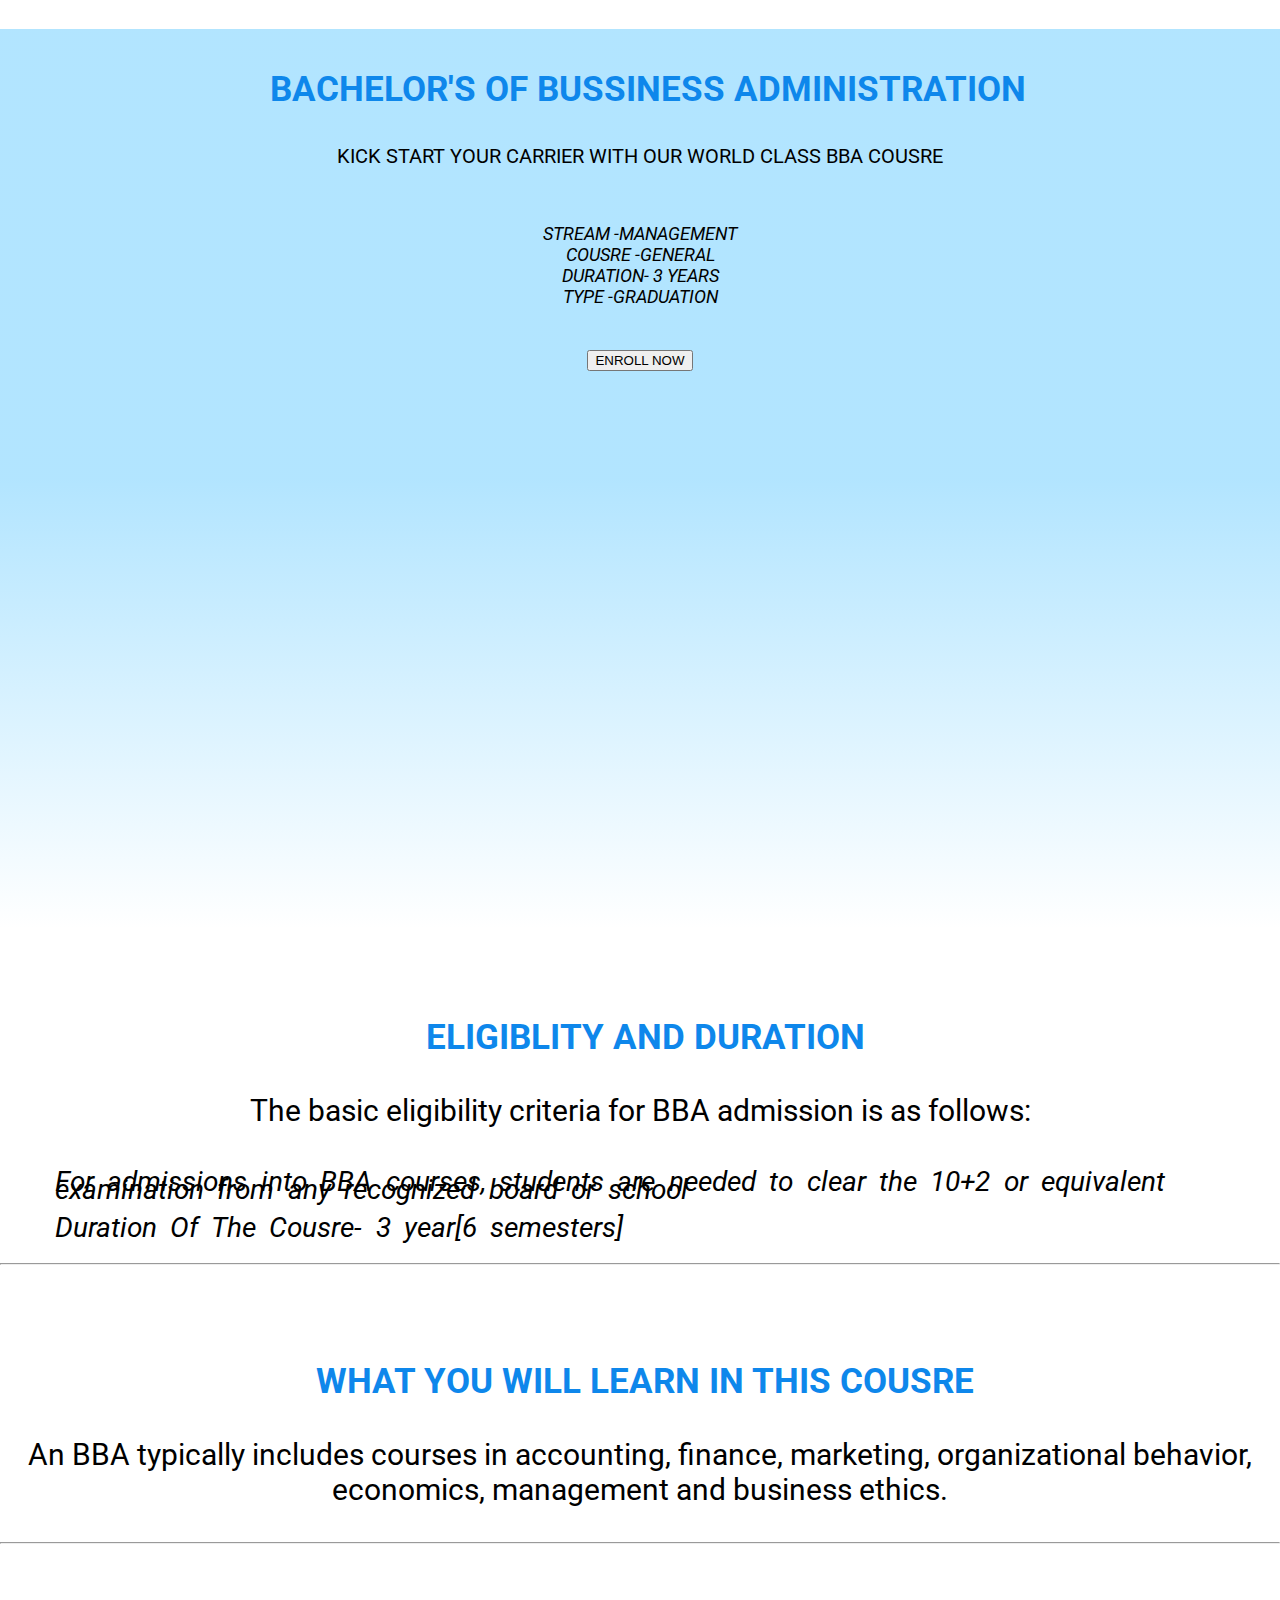
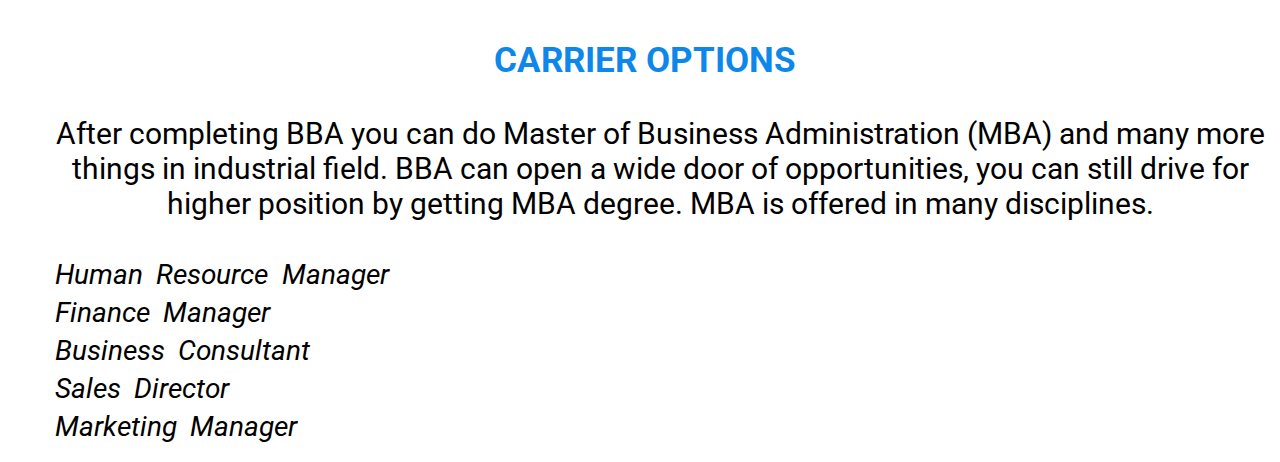
<file: Bachelor OF Business Administration.html>
<!DOCTYPE html>
<html lang="en">
<head>
  <meta charset="UTF-8">
  <meta name="viewport" content="width=device-width, initial-scale=1.0">
  <link rel="stylesheet" href="https://stackpath.bootstrapcdn.com/bootstrap/4.5.0/css/bootstrap.min.css" integrity="sha384-9aIt2nRpC12Uk9gS9baDl411NQApFmC26EwAOH8WgZl5MYYxFfc+NcPb1dKGj7Sk" crossorigin="anonymous">
  <link href="https://fonts.googleapis.com/css2?family=Roboto:ital,wght@1,500&display=swap" rel="stylesheet">
  <link rel="stylesheet" href="https://use.fontawesome.com/releases/v5.7.0/css/all.css" integrity="sha384-lZN37f5QGtY3VHgisS14W3ExzMWZxybE1SJSEsQp9S+oqd12jhcu+A56Ebc1zFSJ" crossorigin="anonymous">
  <link
  rel="stylesheet"
  href="https://cdnjs.cloudflare.com/ajax/libs/animate.css/4.0.0/animate.min.css"
  />
  <link rel="stylesheet" href="Css/Bba.css">
    </rel>

  <title>Bachelor OF Business Administration</title>

</head>
<body>
  <!---Header section -->
<div class="jumbotron bg">
  <h2> Bachelor's Of Bussiness Administration </h2>
  <p> kick start your Carrier with our world class BBA Cousre
  </p>
<ul>
 <li> <i class="far fa-file-alt px-5  font-weight-bold"aria-hidden="true">
  Stream -Management </li></i>
<li><i class="fas fa-pen font-weight-bold" aria-hidden="true">
  Cousre -General</li></i>
<li><i class="far fa-clock px-5 font-weight-bold" aria-hidden="true"> Duration- 3 Years</li></i>
<li><i class="fa fa-graduation-cap" aria-hidden="true"> Type -graduation</li></i>
</ul>
<div class=" container enroll">
<button class="btn btn-lg btn-primary text-white animate__animated animate__heartBeat animate__infinite " type="button"> ENROLL NOW</button>  
</div>
</div>
<br>
<!--- Eligibility sectiion -->
<div class="container  criteria ">
<h2> Eligiblity and Duration</h2>
<p> The basic eligibility criteria for BBA admission is as follows:</p><ul>
  <li><i class="fas fa-angle-double-right  " aria-hidden="true">For  admissions into BBA courses, students are needed to clear the 10+2 or equivalent examination from any recognized board or school</i></li>
  
   <li><i class="fas fa-angle-double-right " aria-hidden="true">  Duration Of The Cousre- 3 year[6 semesters] </li></i>
  </ul>
</div>
  <hr>
  <br>
  <div class="container criteria">
    <!--- Course details section-->
<h2> What You Will Learn In this Cousre </h2>
<p> 
  An BBA typically includes courses in accounting, finance, marketing, organizational behavior, economics, management and business ethics.

  </p>
  </div>
  <hr>
  <br>
  <div class="container criteria">
    <!--carrier options section-->
 <h2> Carrier Options</h2>
 <ul>
   <p>After completing BBA you can  do Master of Business Administration (MBA) and many more things in industrial field. BBA can open a wide door of opportunities, you can still drive for higher position by getting MBA degree. MBA is offered in many disciplines.</p>


<li><i class="fas fa-angle-double-right " aria-hidden="true"> 
  Human Resource Manager </li></i>
<li> <i class="fas fa-angle-double-right " aria-hidden="true"> Finance Manager
 </li></i>
<li> <i class="fas fa-angle-double-right " aria-hidden="true"> Business Consultant  </li></i>
<li> <i class="fas fa-angle-double-right " aria-hidden="true"> Sales Director </li></i>
<li> <i class="fas fa-angle-double-right " aria-hidden="true">Marketing Manager </li></i>

 </ul>


  </div>







<script src="https://code.jquery.com/jquery-3.5.1.slim.min.js" integrity="sha384-DfXdz2htPH0lsSSs5nCTpuj/zy4C+OGpamoFVy38MVBnE+IbbVYUew+OrCXaRkfj" crossorigin="anonymous"></script>
<script src="https://cdn.jsdelivr.net/npm/popper.js@1.16.0/dist/umd/popper.min.js" integrity="sha384-Q6E9RHvbIyZFJoft+2mJbHaEWldlvI9IOYy5n3zV9zzTtmI3UksdQRVvoxMfooAo" crossorigin="anonymous"></script>
<script src="https://stackpath.bootstrapcdn.com/bootstrap/4.5.0/js/bootstrap.min.js" integrity="sha384-OgVRvuATP1z7JjHLkuOU7Xw704+h835Lr+6QL9UvYjZE3Ipu6Tp75j7Bh/kR0JKI" crossorigin="anonymous"></script>
</body>
</html>
</file>
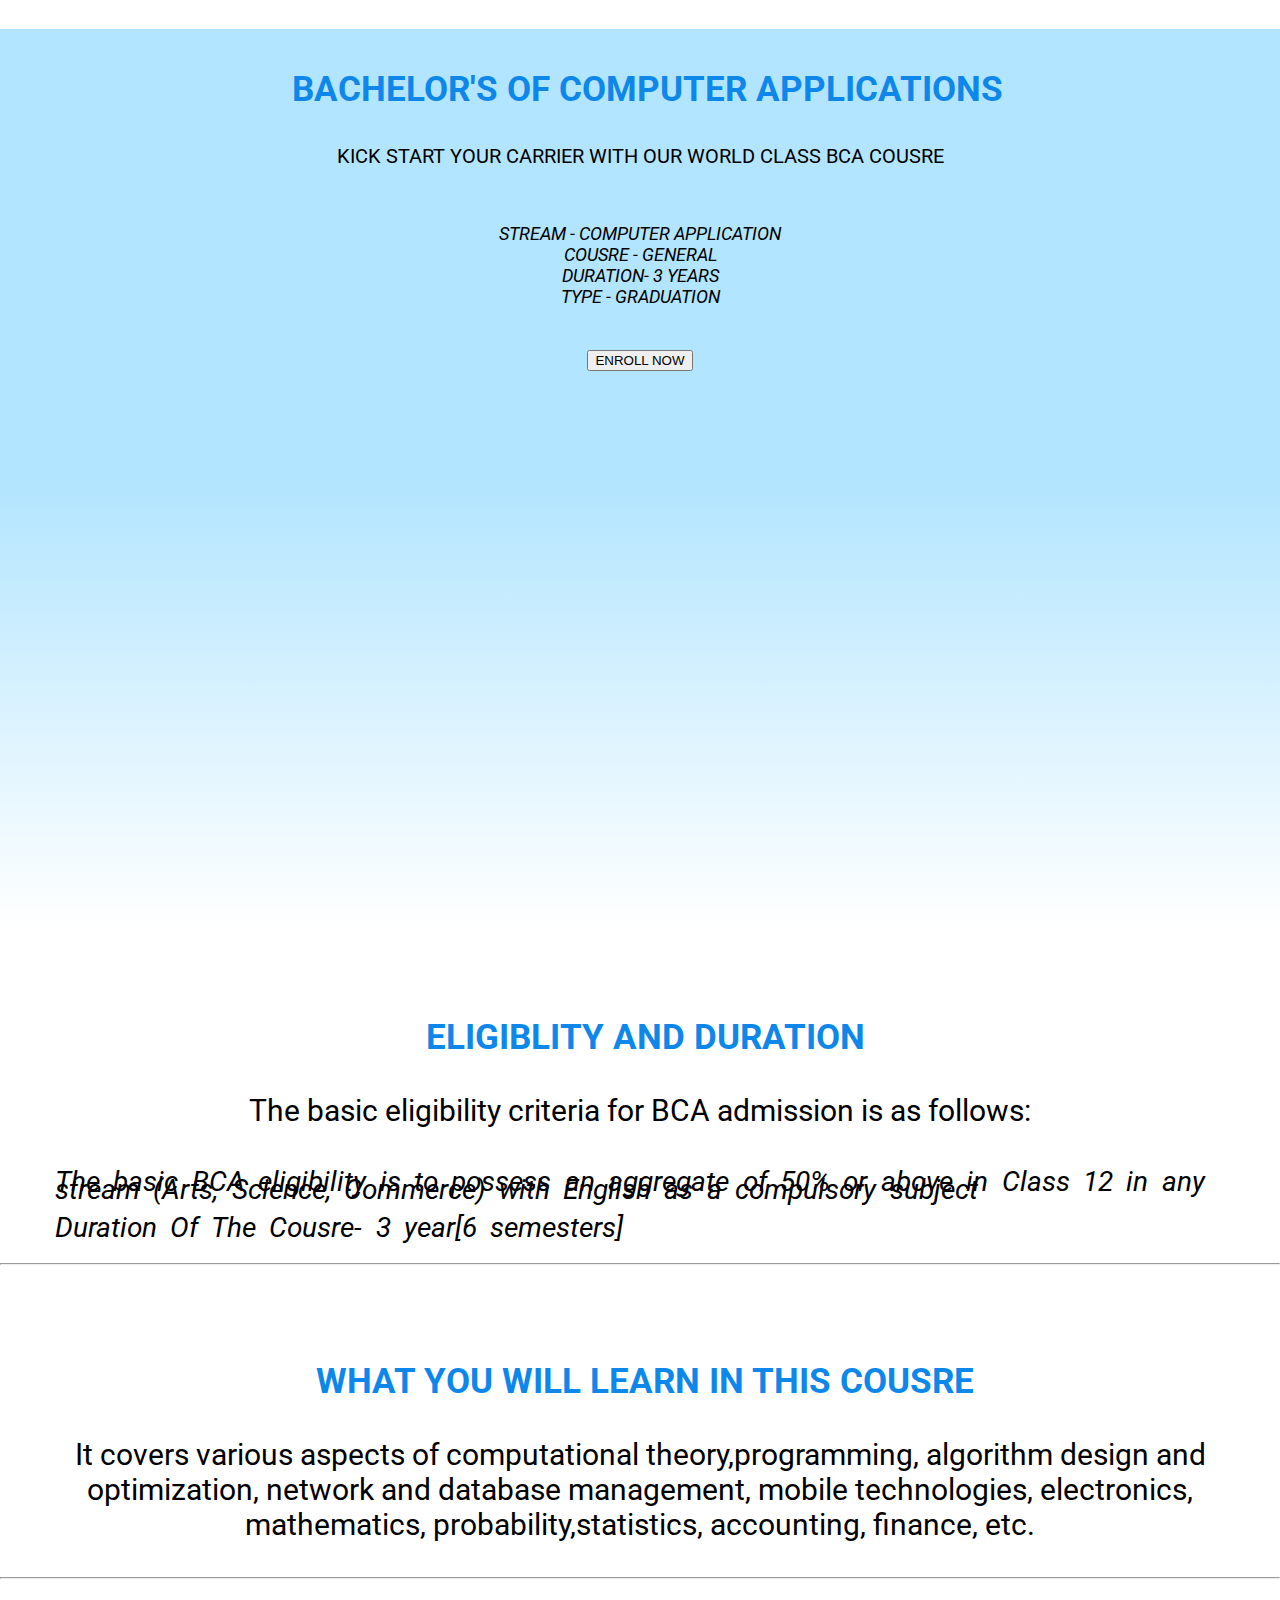
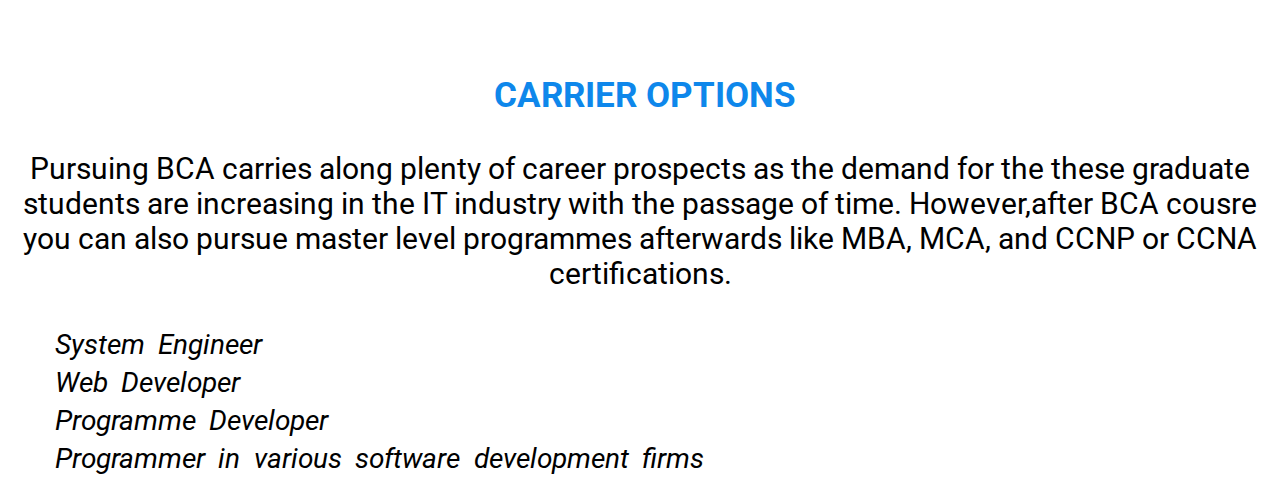
<file: Bachelor OF Computer Applications.html>
<!DOCTYPE html>
<html lang="en">
<head>
  <meta charset="UTF-8">
  <meta name="viewport" content="width=device-width, initial-scale=1.0">
  <link rel="stylesheet" href="https://stackpath.bootstrapcdn.com/bootstrap/4.5.0/css/bootstrap.min.css" integrity="sha384-9aIt2nRpC12Uk9gS9baDl411NQApFmC26EwAOH8WgZl5MYYxFfc+NcPb1dKGj7Sk" crossorigin="anonymous">
  <link href="https://fonts.googleapis.com/css2?family=Roboto:ital,wght@1,500&display=swap" rel="stylesheet">
  <link rel="stylesheet" href="https://use.fontawesome.com/releases/v5.7.0/css/all.css" integrity="sha384-lZN37f5QGtY3VHgisS14W3ExzMWZxybE1SJSEsQp9S+oqd12jhcu+A56Ebc1zFSJ" crossorigin="anonymous">
  <link
  rel="stylesheet"
  href="https://cdnjs.cloudflare.com/ajax/libs/animate.css/4.0.0/animate.min.css"
/>
  
  <link rel="stylesheet" href="Css/Bca.css">
    </rel>
  <title>Bachelor OF Computer Applications
  </title>
</head>
<body>
  
  <div class="jumbotron bg">
    <h2 > Bachelor's Of Computer Applications </h2>
    <p> kick start your Carrier with our world class BCA Cousre
    </p>
  <ul>
   <li> <i class="far fa-file-alt px-5 font-weight-bold"aria-hidden="true">
    Stream - Computer Application</li></i>
  <li><i class="fas fa-pen font-weight-bold" aria-hidden="true">
    Cousre - General</li></i>
  <li><i class="far fa-clock px-5 font-weight-bold" aria-hidden="true"> Duration- 3 Years</li></i>
  <li><i class="fa fa-graduation-cap" aria-hidden="true"> Type - graduation</li></i>
  </ul>
  <div class="container enroll">
  <button class="animate__animated animate__heartBeat   animate__infinite

  btn btn-lg btn-primary text-white">ENROLL NOW</button>
  </div>
  </div>  
  <br>
  <div class="container criteria ">
  <h2> Eligiblity and Duration</h2>
  <p> The basic eligibility criteria for BCA admission is as follows:</p><ul>
    <li><i class="fas fa-angle-double-right " aria-hidden="true"> The basic BCA eligibility is to possess an aggregate of 50% or above in Class 12 in any stream (Arts, Science, Commerce) with English as a compulsory subject</i></li>
     <li><i class="fas fa-angle-double-right" aria-hidden="true">  Duration Of The Cousre- 3 year[6 semesters] </li></i>
    </ul>
  </div>
    <hr>
    <br>
    <div class="container criteria">
  <h2> What You Will Learn In this Cousre </h2>
  <p>  It covers various aspects of computational theory,programming, algorithm design and optimization, network and database management, mobile technologies, electronics, mathematics, probability,statistics, accounting, finance, etc.
  
    </p>
    </div>
    <hr>
    <br>
    <div class="container criteria">
   <h2> Carrier Options</h2>
   <p>Pursuing BCA carries along plenty of career prospects as the demand for the these graduate students are increasing in the IT industry with the passage of time. However,after BCA  cousre  you can also pursue master level programmes afterwards like MBA, MCA, and CCNP or CCNA certifications. </p>
   <ul>
  
  
  <li><i class="fas fa-angle-double-right " aria-hidden="true"> System Engineer
     </li></i>
  <li> <i class="fas fa-angle-double-right " aria-hidden="true">  Web Developer
   </li></i>
  <li> <i class="fas fa-angle-double-right " aria-hidden="true">   Programme Developer</li></i>
  <li> <i class="fas fa-angle-double-right " aria-hidden="true">  Programmer in various software development firms </li></i>
  
   </ul>
  
  
    </div>
  














<script src="https://code.jquery.com/jquery-3.5.1.slim.min.js" integrity="sha384-DfXdz2htPH0lsSSs5nCTpuj/zy4C+OGpamoFVy38MVBnE+IbbVYUew+OrCXaRkfj" crossorigin="anonymous"></script>
<script src="https://cdn.jsdelivr.net/npm/popper.js@1.16.0/dist/umd/popper.min.js" integrity="sha384-Q6E9RHvbIyZFJoft+2mJbHaEWldlvI9IOYy5n3zV9zzTtmI3UksdQRVvoxMfooAo" crossorigin="anonymous"></script>
<script src="https://stackpath.bootstrapcdn.com/bootstrap/4.5.0/js/bootstrap.min.js" integrity="sha384-OgVRvuATP1z7JjHLkuOU7Xw704+h835Lr+6QL9UvYjZE3Ipu6Tp75j7Bh/kR0JKI" crossorigin="anonymous"></script>
</body>
</html>
</file>
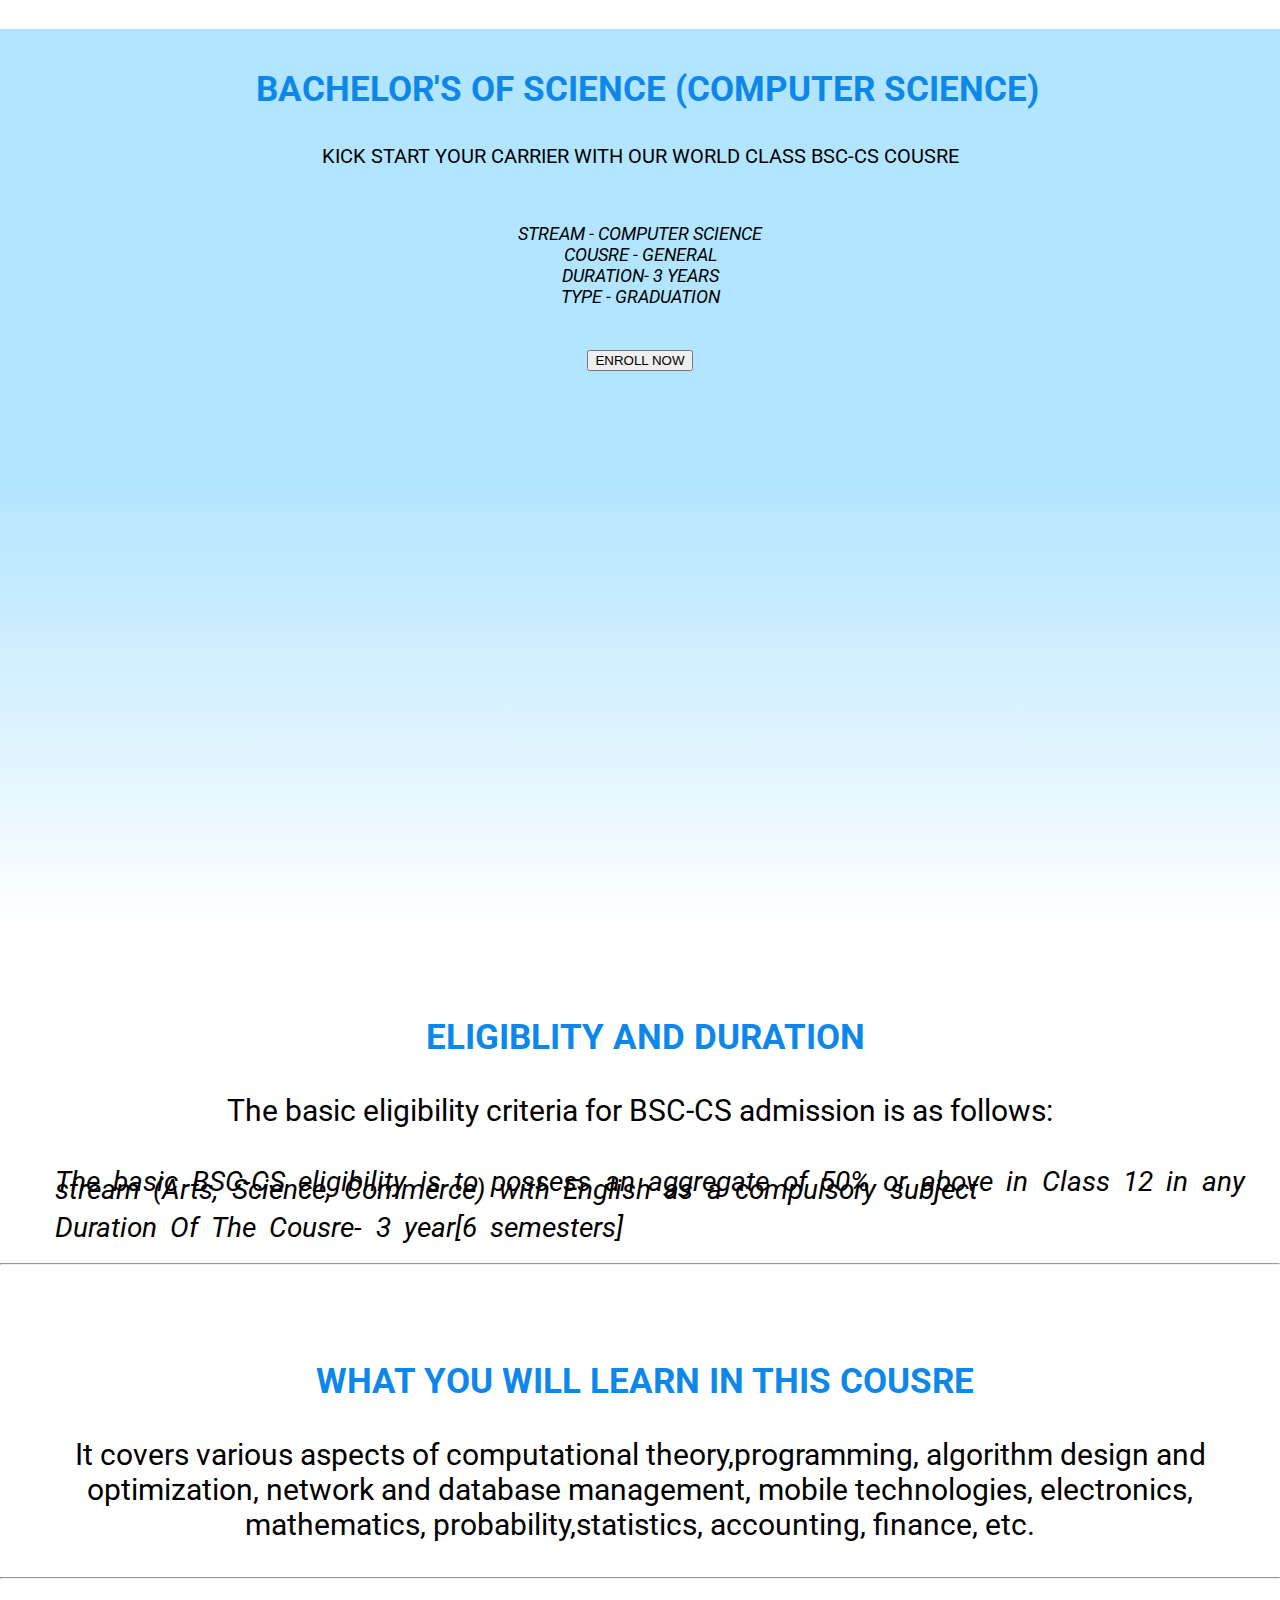
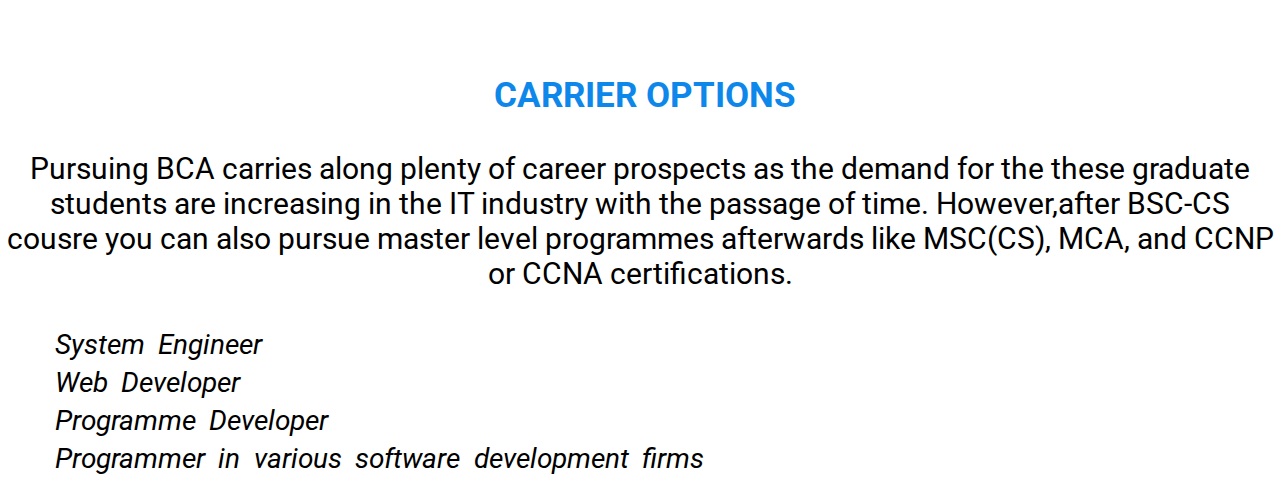
<file: Bachelor OF Science-Computer Science.html>
<!DOCTYPE html>
<html lang="en">
<head>
  <meta charset="UTF-8">
  <meta name="viewport" content="width=device-width, initial-scale=1.0">
  <link rel="stylesheet" href="https://stackpath.bootstrapcdn.com/bootstrap/4.5.0/css/bootstrap.min.css" integrity="sha384-9aIt2nRpC12Uk9gS9baDl411NQApFmC26EwAOH8WgZl5MYYxFfc+NcPb1dKGj7Sk" crossorigin="anonymous">
  <link href="https://fonts.googleapis.com/css2?family=Roboto:ital,wght@1,500&display=swap" rel="stylesheet">
  <link rel="stylesheet" href="https://use.fontawesome.com/releases/v5.7.0/css/all.css" integrity="sha384-lZN37f5QGtY3VHgisS14W3ExzMWZxybE1SJSEsQp9S+oqd12jhcu+A56Ebc1zFSJ" crossorigin="anonymous">
  <link
  rel="stylesheet"
  href="https://cdnjs.cloudflare.com/ajax/libs/animate.css/4.0.0/animate.min.css"
/>
  
  <link rel="stylesheet" href="Css/BSC-CS.css">
    </rel>
  <title>Bachelor OF Science-Computer Science
  </title>
</head>
<body>
  <div class="jumbotron bg">
    <h2 > Bachelor's Of Science (Computer Science) </h2>
    <p> kick start your Carrier with our world class BSC-CS Cousre
    </p>
  <ul>
   <li> <i class="far fa-file-alt px-5 font-weight-bold"aria-hidden="true">
    Stream - Computer Science</li></i>
  <li><i class="fas fa-pen font-weight-bold" aria-hidden="true">
    Cousre - General</li></i>
  <li><i class="far fa-clock px-5 font-weight-bold" aria-hidden="true"> Duration- 3 Years</li></i>
  <li><i class="fa fa-graduation-cap" aria-hidden="true"> Type - graduation</li></i>
  </ul>
  <div class="container enroll">
  <button class="animate__animated animate__heartBeat   animate__infinite

  btn btn-lg btn-primary text-white">ENROLL NOW</button>
  </div>
  </div>  
  <br>
  <div class="container criteria ">
  <h2> Eligiblity and Duration</h2>
  <p> The basic eligibility criteria for BSC-CS admission is as follows:</p><ul>
    <li><i class="fas fa-angle-double-right " aria-hidden="true"> The basic BSC-CS eligibility is to possess an aggregate of 50% or above in Class 12 in any stream (Arts, Science, Commerce) with English as a compulsory subject</i></li>
     <li><i class="fas fa-angle-double-right" aria-hidden="true">  Duration Of The Cousre- 3 year[6 semesters] </li></i>
    </ul>
  </div>
    <hr>
    <br>
    <div class="container criteria">
  <h2> What You Will Learn In this Cousre </h2>
  <p>  It covers various aspects of computational theory,programming, algorithm design and optimization, network and database management, mobile technologies, electronics, mathematics, probability,statistics, accounting, finance, etc.
  
    </p>
    </div>
    <hr>
    <br>
    <div class="container criteria">
   <h2> Carrier Options</h2>
   <p>Pursuing BCA carries along plenty of career prospects as the demand for the these graduate students are increasing in the IT industry with the passage of time. However,after BSC-CS  cousre  you can also pursue master level programmes afterwards like MSC(CS),  MCA, and CCNP or CCNA certifications. </p>
   <ul>
  
  
  <li><i class="fas fa-angle-double-right " aria-hidden="true"> System Engineer
     </li></i>
  <li> <i class="fas fa-angle-double-right " aria-hidden="true">  Web Developer
   </li></i>
  <li> <i class="fas fa-angle-double-right " aria-hidden="true">   Programme Developer</li></i>
  <li> <i class="fas fa-angle-double-right " aria-hidden="true">  Programmer in various software development firms </li></i>
  
   </ul>
  
  
    </div>
  














<script src="https://code.jquery.com/jquery-3.5.1.slim.min.js" integrity="sha384-DfXdz2htPH0lsSSs5nCTpuj/zy4C+OGpamoFVy38MVBnE+IbbVYUew+OrCXaRkfj" crossorigin="anonymous"></script>
<script src="https://cdn.jsdelivr.net/npm/popper.js@1.16.0/dist/umd/popper.min.js" integrity="sha384-Q6E9RHvbIyZFJoft+2mJbHaEWldlvI9IOYy5n3zV9zzTtmI3UksdQRVvoxMfooAo" crossorigin="anonymous"></script>
<script src="https://stackpath.bootstrapcdn.com/bootstrap/4.5.0/js/bootstrap.min.js" integrity="sha384-OgVRvuATP1z7JjHLkuOU7Xw704+h835Lr+6QL9UvYjZE3Ipu6Tp75j7Bh/kR0JKI" crossorigin="anonymous"></script>
</body>
</html>
</file>
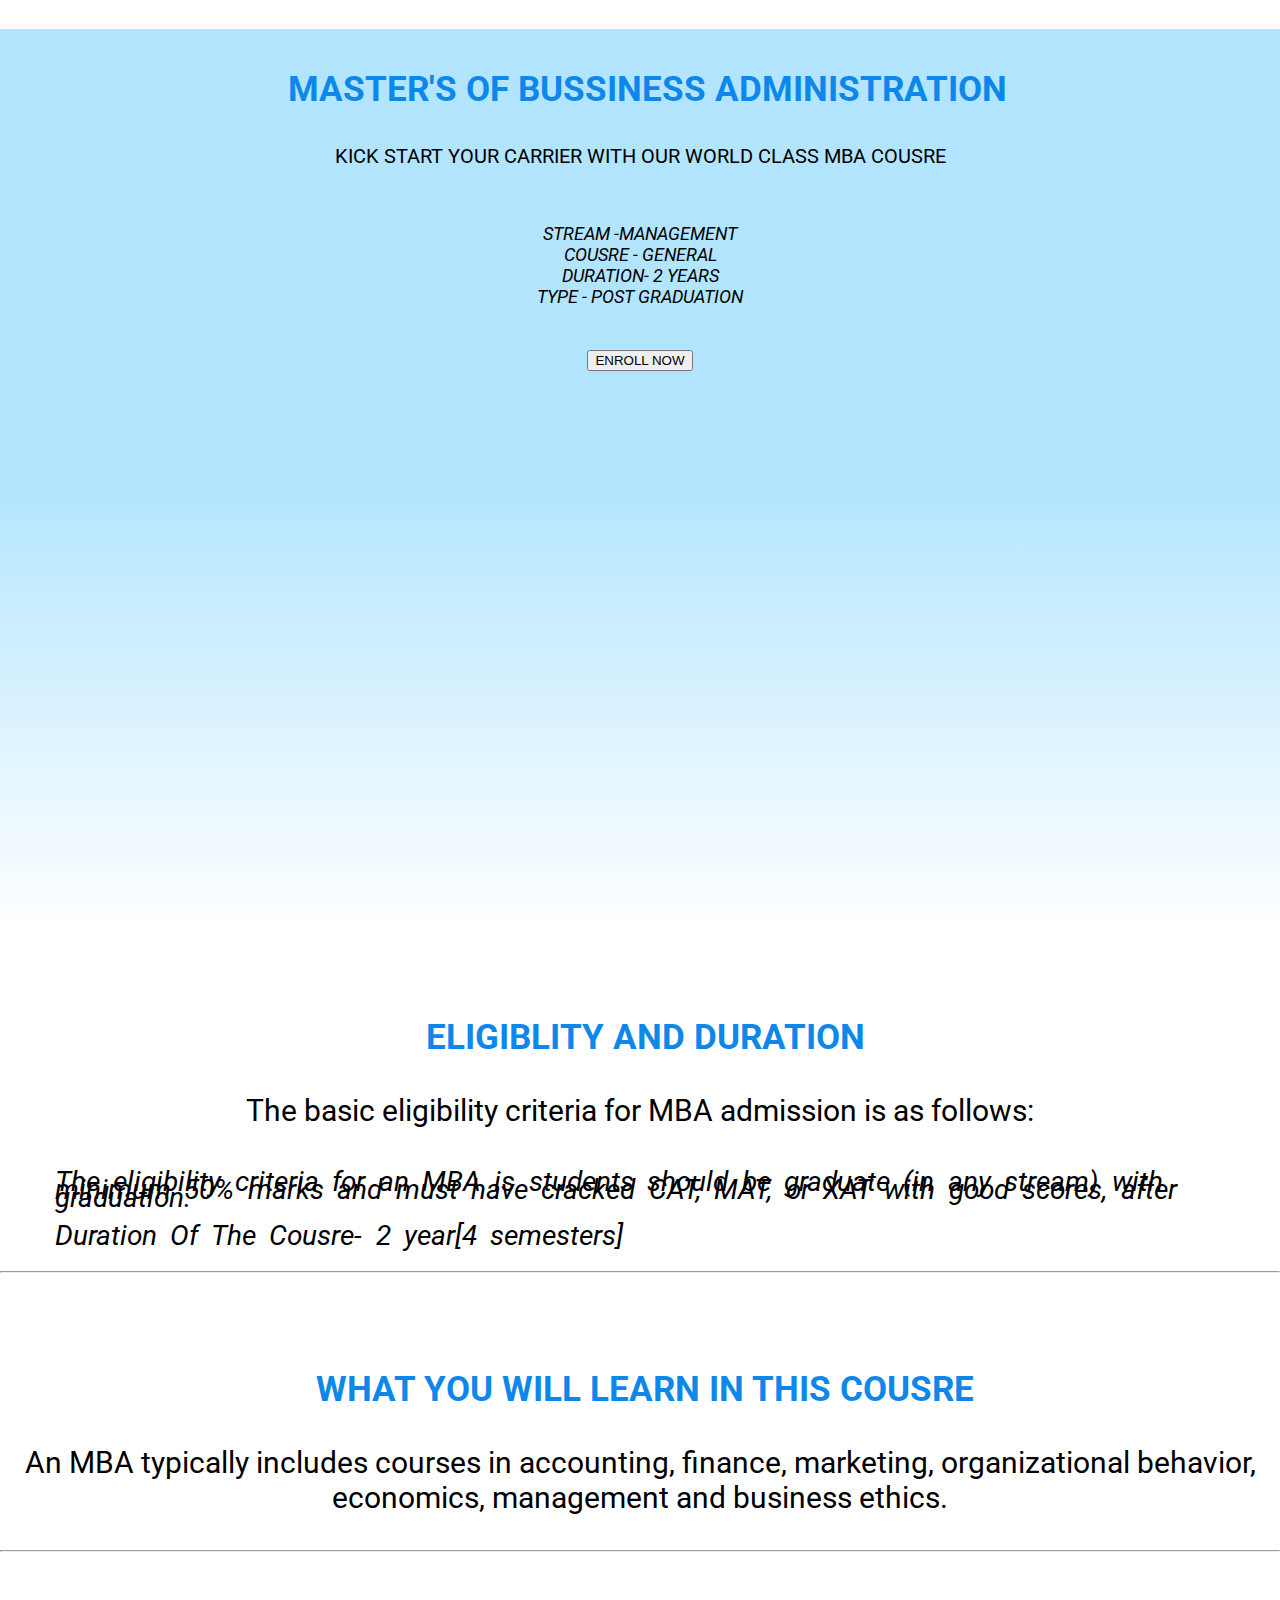
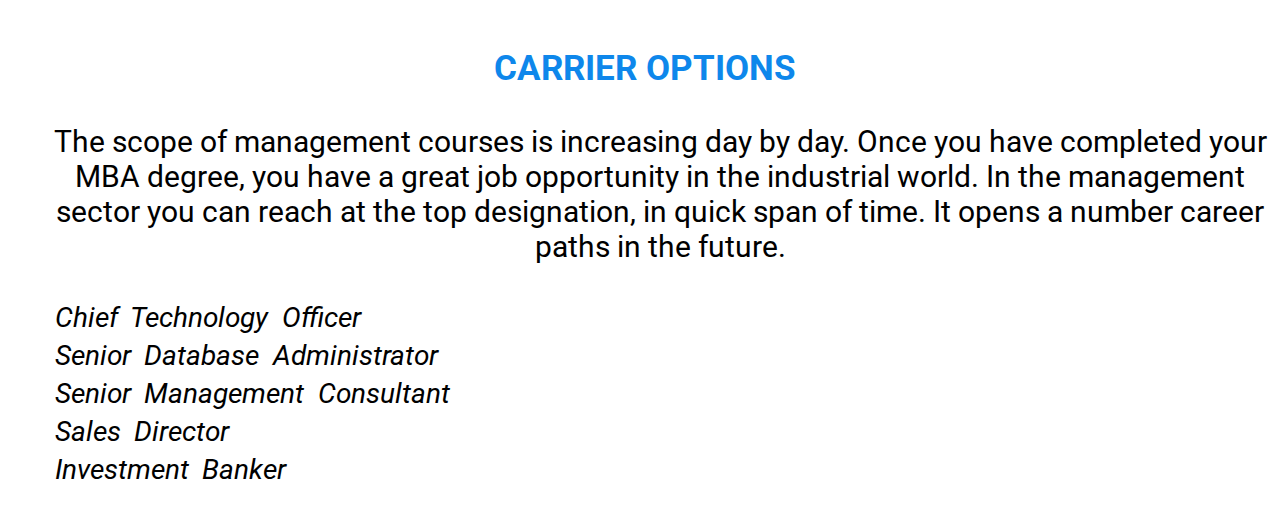
<file: Master OF Business Administration.html>
<!DOCTYPE html>
<html lang="en">
<head>
  <meta charset="UTF-8">
  <meta name="viewport" content="width=device-width, initial-scale=1.0">
  <link rel="stylesheet" href="https://stackpath.bootstrapcdn.com/bootstrap/4.5.0/css/bootstrap.min.css" integrity="sha384-9aIt2nRpC12Uk9gS9baDl411NQApFmC26EwAOH8WgZl5MYYxFfc+NcPb1dKGj7Sk" crossorigin="anonymous">
  <link href="https://fonts.googleapis.com/css2?family=Roboto:ital,wght@1,500&display=swap" rel="stylesheet">
  <link rel="stylesheet" href="https://use.fontawesome.com/releases/v5.7.0/css/all.css" integrity="sha384-lZN37f5QGtY3VHgisS14W3ExzMWZxybE1SJSEsQp9S+oqd12jhcu+A56Ebc1zFSJ" crossorigin="anonymous">
  <link
  rel="stylesheet"
  href="https://cdnjs.cloudflare.com/ajax/libs/animate.css/4.0.0/animate.min.css"
  />
  <link rel="stylesheet" href="Css/Mba.css">
    </rel>

  <title>Master OF Business Administration</title>

</head>
<body>
<div class="jumbotron bg">
  <h2> Master's Of Bussiness Administration </h2>
  <p> kick start your Carrier with our world class MBA Cousre
  </p>
<ul>
 <li> <i class="far fa-file-alt px-5  font-weight-bold"aria-hidden="true">
  Stream -Management</li></i>
<li><i class="fas fa-pen font-weight-bold" aria-hidden="true">
  Cousre - General</li></i>
<li><i class="far fa-clock px-5 font-weight-bold" aria-hidden="true"> Duration- 2 Years</li></i>
<li><i class="fa fa-graduation-cap" aria-hidden="true"> Type - Post graduation</li></i>
</ul>
<div class=" container enroll">
<button class="btn btn-lg btn-primary text-white animate__animated animate__heartBeat animate__infinite " type="button"> ENROLL NOW</button>  
</div>
</div>
<br>
<div class="container  criteria ">
<h2> Eligiblity and Duration</h2>
<p> The basic eligibility criteria for MBA admission is as follows:</p><ul>
  <li><i class="fas fa-angle-double-right  " aria-hidden="true"> The eligibility criteria for an MBA is students should be graduate (in any stream) with minimum 50% marks and must have cracked CAT, MAT, or XAT with good scores, after graduation.</i></li>
  
   <li><i class="fas fa-angle-double-right " aria-hidden="true">  Duration Of The Cousre- 2 year[4 semesters] </li></i>
  </ul>
</div>
  <hr>
  <br>
  <div class="container criteria">
<h2> What You Will Learn In this Cousre </h2>
<p> 
  An MBA typically includes courses in accounting, finance, marketing, organizational behavior, economics, management and business ethics.

  </p>
  </div>
  <hr>
  <br>
  <div class="container criteria">
 <h2> Carrier Options</h2>
 <ul>
   <p>The scope of management courses is increasing day by day. Once you have completed your MBA degree, you have a great job opportunity in the industrial world. In the management sector you can reach at the top designation, in quick span of time. It opens a number career paths in the future.</p>


<li><i class="fas fa-angle-double-right " aria-hidden="true"> Chief Technology Officer </li></i>
<li> <i class="fas fa-angle-double-right " aria-hidden="true"> Senior Database Administrator
 </li></i>
<li> <i class="fas fa-angle-double-right " aria-hidden="true"> Senior Management Consultant  </li></i>
<li> <i class="fas fa-angle-double-right " aria-hidden="true"> Sales Director </li></i>
<li> <i class="fas fa-angle-double-right " aria-hidden="true">  Investment Banker </li></i>

 </ul>


  </div>







<script src="https://code.jquery.com/jquery-3.5.1.slim.min.js" integrity="sha384-DfXdz2htPH0lsSSs5nCTpuj/zy4C+OGpamoFVy38MVBnE+IbbVYUew+OrCXaRkfj" crossorigin="anonymous"></script>
<script src="https://cdn.jsdelivr.net/npm/popper.js@1.16.0/dist/umd/popper.min.js" integrity="sha384-Q6E9RHvbIyZFJoft+2mJbHaEWldlvI9IOYy5n3zV9zzTtmI3UksdQRVvoxMfooAo" crossorigin="anonymous"></script>
<script src="https://stackpath.bootstrapcdn.com/bootstrap/4.5.0/js/bootstrap.min.js" integrity="sha384-OgVRvuATP1z7JjHLkuOU7Xw704+h835Lr+6QL9UvYjZE3Ipu6Tp75j7Bh/kR0JKI" crossorigin="anonymous"></script>
</body>
</html>
</file>
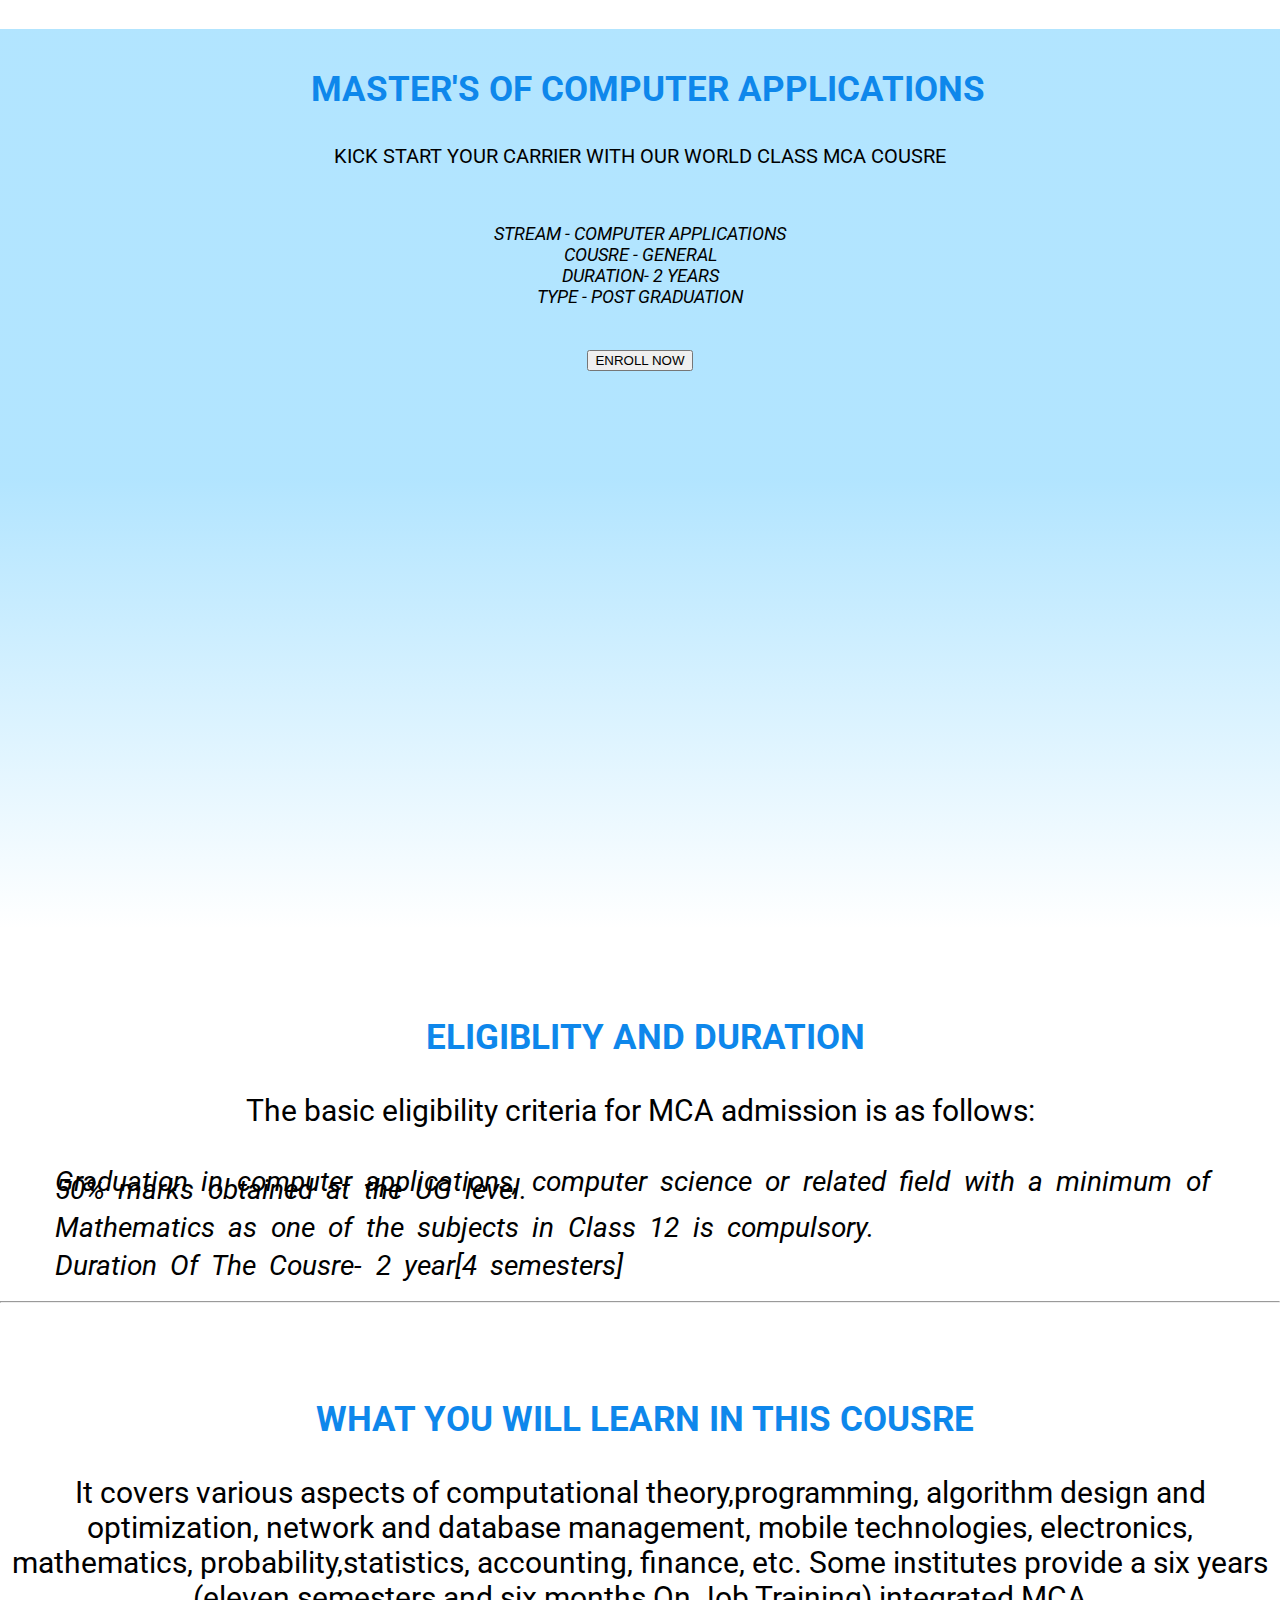
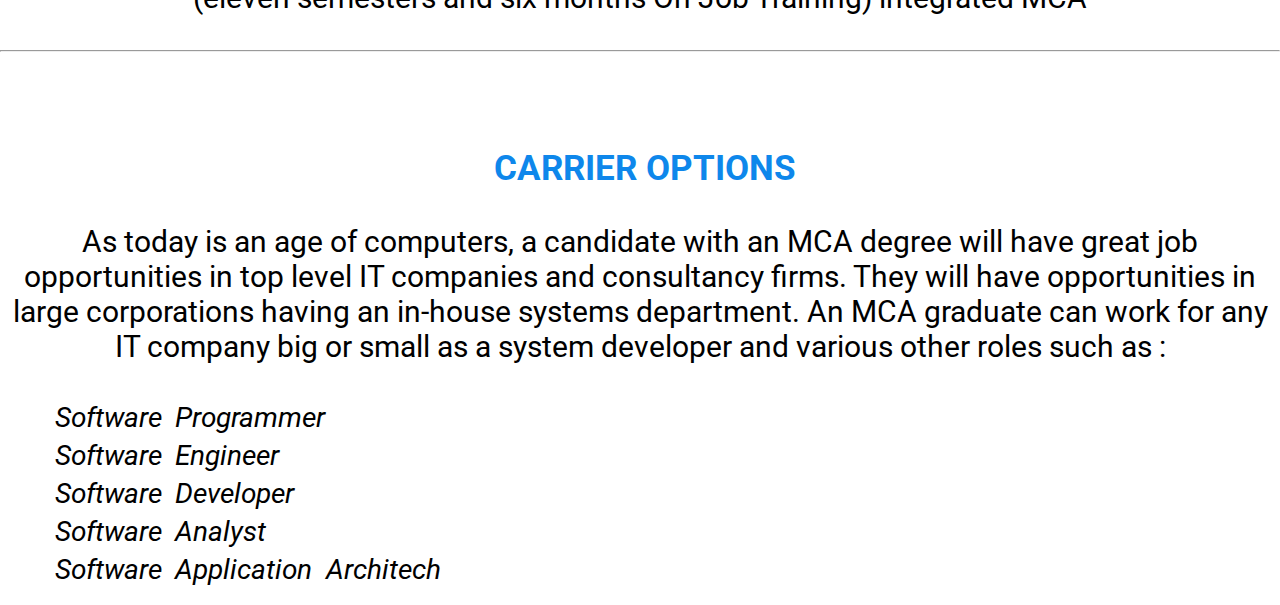
<file: Master OF Computer Applications.html>
<!DOCTYPE html>
<html lang="en">
<head>
  <meta charset="UTF-8">
  <meta name="viewport" content="width=device-width, initial-scale=1.0">
  <link rel="stylesheet" href="https://stackpath.bootstrapcdn.com/bootstrap/4.5.0/css/bootstrap.min.css" integrity="sha384-9aIt2nRpC12Uk9gS9baDl411NQApFmC26EwAOH8WgZl5MYYxFfc+NcPb1dKGj7Sk" crossorigin="anonymous">
  <link href="https://fonts.googleapis.com/css2?family=Roboto:ital,wght@1,500&display=swap" rel="stylesheet">
  <link rel="stylesheet" href="https://use.fontawesome.com/releases/v5.7.0/css/all.css" integrity="sha384-lZN37f5QGtY3VHgisS14W3ExzMWZxybE1SJSEsQp9S+oqd12jhcu+A56Ebc1zFSJ" crossorigin="anonymous">
  <link
  rel="stylesheet"
  href="https://cdnjs.cloudflare.com/ajax/libs/animate.css/4.0.0/animate.min.css"
  />
  <link rel="stylesheet" href="Css/mca.css">
    </rel>

  <title>MCA cousre</title>

</head>
<body>
<div class="jumbotron bg">
  <h2> Master's Of Computer Applications </h2>
  <p> kick start your Carrier with our world class MCA Cousre
  </p>
<ul>
 <li> <i class="far fa-file-alt px-5  font-weight-bold"aria-hidden="true">
  Stream - Computer Applications</li></i>
<li><i class="fas fa-pen font-weight-bold" aria-hidden="true">
  Cousre - General</li></i>
<li><i class="far fa-clock px-5 font-weight-bold" aria-hidden="true"> Duration- 2 Years</li></i>
<li><i class="fa fa-graduation-cap" aria-hidden="true"> Type - Post graduation</li></i>
</ul>
<div class=" container enroll">
<button class="btn btn-lg btn-primary text-white animate__animated animate__heartBeat animate__infinite " type="button"> ENROLL NOW</button>  
</div>
</div>
<br>
<div class="container  criteria ">
<h2> Eligiblity and Duration</h2>
<p> The basic eligibility criteria for MCA admission is as follows:</p><ul>
  <li><i class="fas fa-angle-double-right  " aria-hidden="true">   Graduation in computer applications, computer science or related field with a minimum of 50% marks obtained at the UG level.</i></li>
   <li><i class="fas fa-angle-double-right " aria-hidden="true">   Mathematics as one of the subjects in Class 12 is compulsory.</li></i>
   <li><i class="fas fa-angle-double-right " aria-hidden="true">  Duration Of The Cousre- 2 year[4 semesters] </li></i>
  </ul>
</div>
  <hr>
  <br>
  <div class="container criteria">
<h2> What You Will Learn In this Cousre </h2>
<p>  It covers various aspects of computational theory,programming, algorithm design and optimization, network and database management, mobile technologies, electronics, mathematics, probability,statistics, accounting, finance, etc. Some institutes provide a six years (eleven semesters and six months On Job Training) integrated MCA

  </p>
  </div>
  <hr>
  <br>
  <div class="container criteria">
 <h2> Carrier Options</h2>
 <p>As today is an age of computers, a candidate with an MCA degree will have great job opportunities in top level IT companies and consultancy firms. They will have opportunities in large corporations having an in-house systems department. An MCA graduate can work for any IT company big or small as a system developer and various other roles such as : </p>
 <ul>


<li><i class="fas fa-angle-double-right " aria-hidden="true"> Software Programmer  </li></i>
<li> <i class="fas fa-angle-double-right " aria-hidden="true"> Software Engineer
 </li></i>
<li> <i class="fas fa-angle-double-right " aria-hidden="true"> Software Developer  </li></i>
<li> <i class="fas fa-angle-double-right " aria-hidden="true"> Software Analyst  </li></i>
<li> <i class="fas fa-angle-double-right " aria-hidden="true"> Software Application Architech  </li></i>

 </ul>


  </div>







<script src="https://code.jquery.com/jquery-3.5.1.slim.min.js" integrity="sha384-DfXdz2htPH0lsSSs5nCTpuj/zy4C+OGpamoFVy38MVBnE+IbbVYUew+OrCXaRkfj" crossorigin="anonymous"></script>
<script src="https://cdn.jsdelivr.net/npm/popper.js@1.16.0/dist/umd/popper.min.js" integrity="sha384-Q6E9RHvbIyZFJoft+2mJbHaEWldlvI9IOYy5n3zV9zzTtmI3UksdQRVvoxMfooAo" crossorigin="anonymous"></script>
<script src="https://stackpath.bootstrapcdn.com/bootstrap/4.5.0/js/bootstrap.min.js" integrity="sha384-OgVRvuATP1z7JjHLkuOU7Xw704+h835Lr+6QL9UvYjZE3Ipu6Tp75j7Bh/kR0JKI" crossorigin="anonymous"></script>
</body>
</html>
</file>
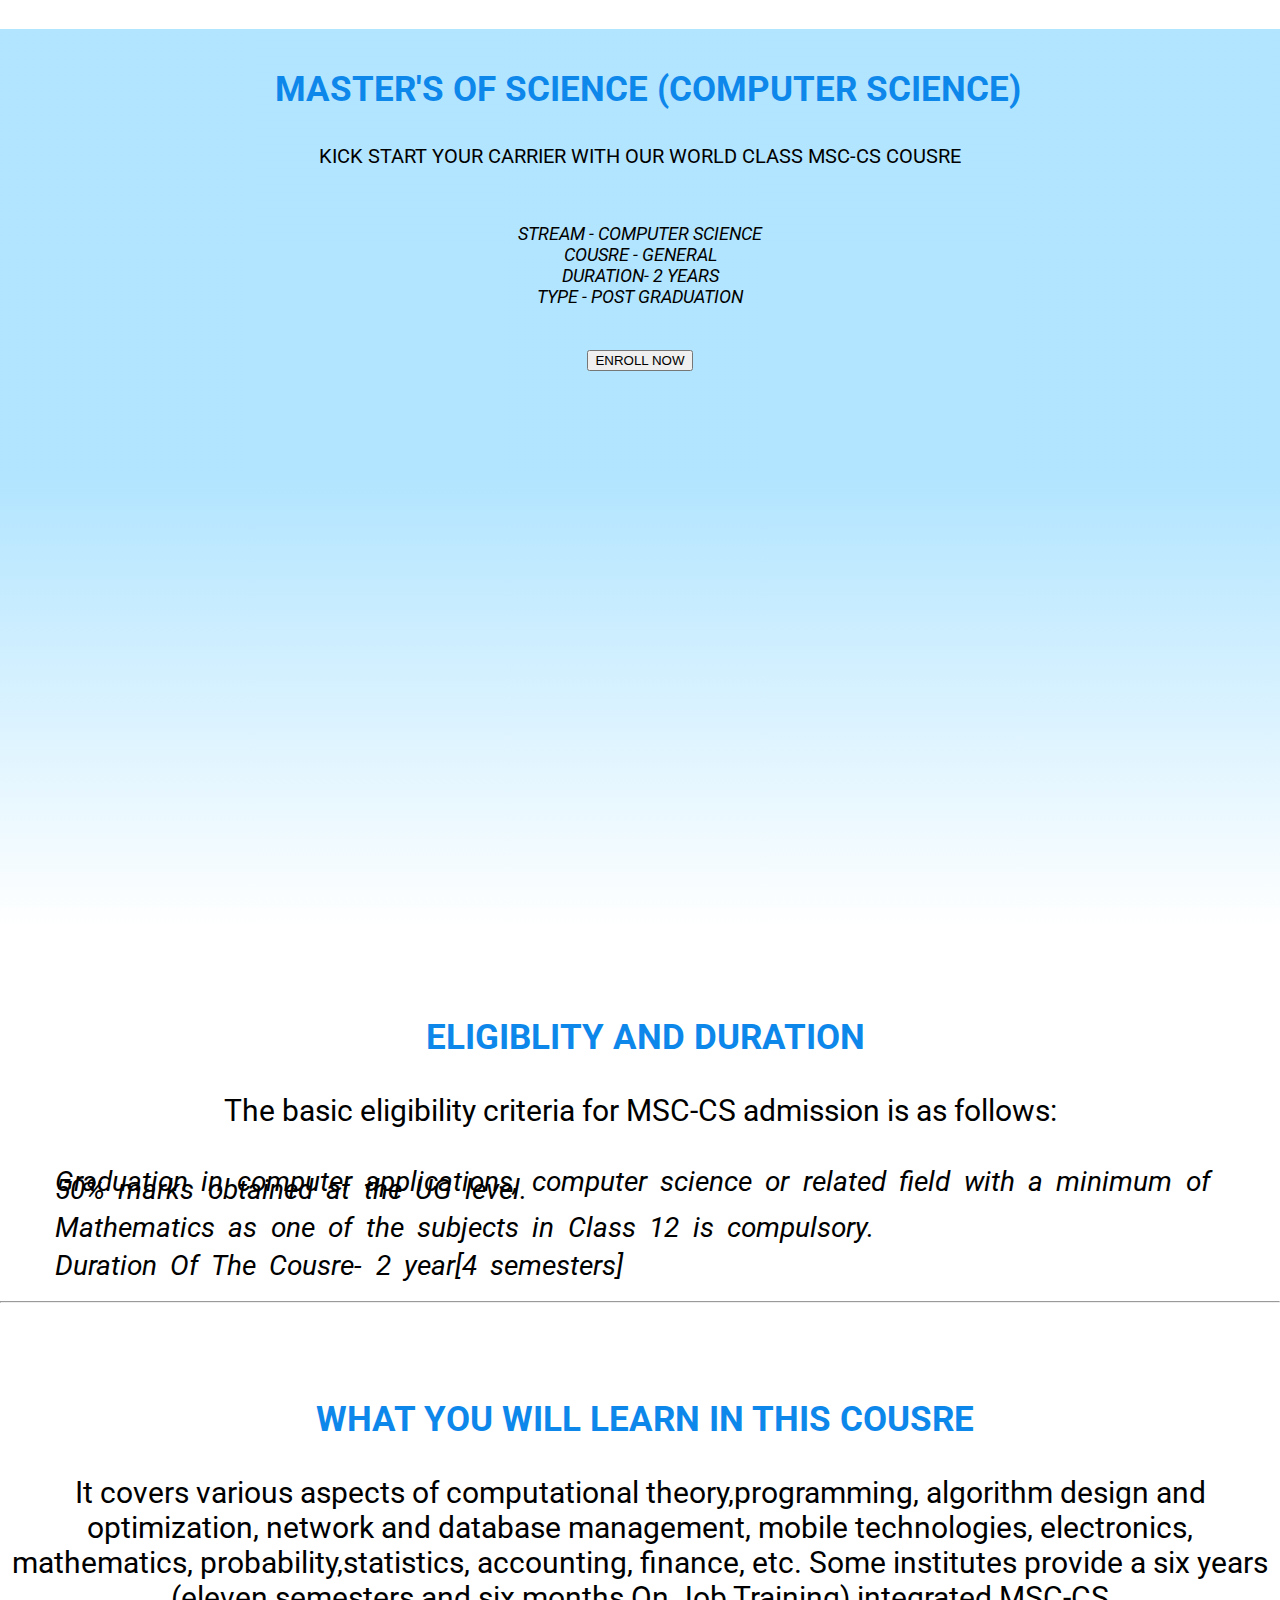
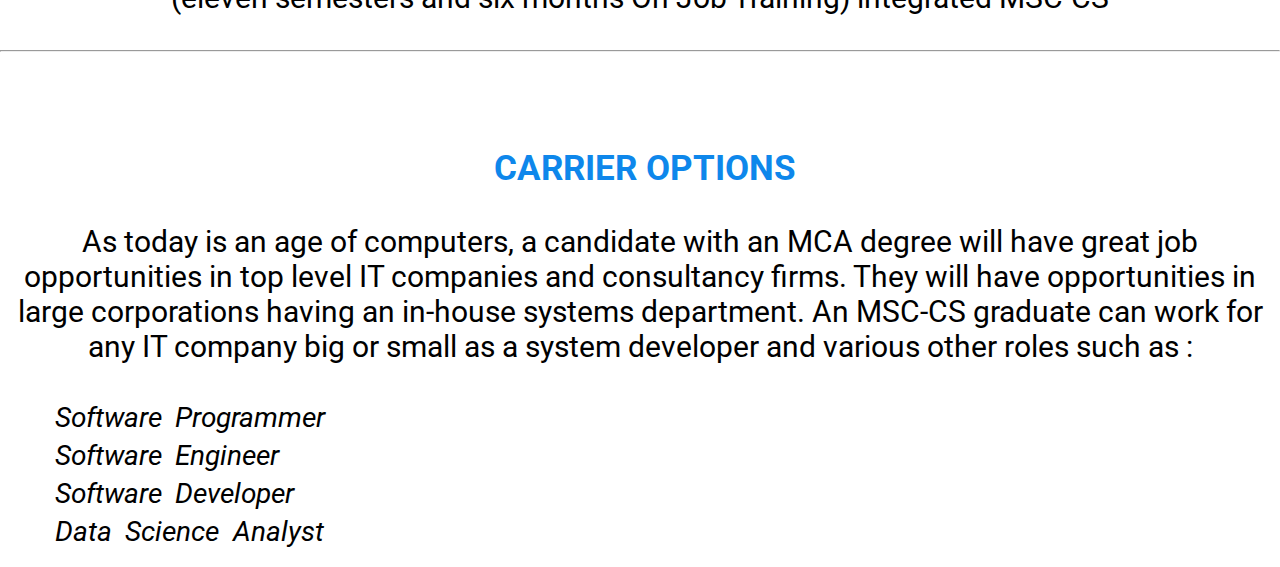
<file: Master OF Science-Computer Science.html>
<!DOCTYPE html>
<html lang="en">
<head>
  <meta charset="UTF-8">
  <meta name="viewport" content="width=device-width, initial-scale=1.0">
  <link rel="stylesheet" href="https://stackpath.bootstrapcdn.com/bootstrap/4.5.0/css/bootstrap.min.css" integrity="sha384-9aIt2nRpC12Uk9gS9baDl411NQApFmC26EwAOH8WgZl5MYYxFfc+NcPb1dKGj7Sk" crossorigin="anonymous">
  <link href="https://fonts.googleapis.com/css2?family=Roboto:ital,wght@1,500&display=swap" rel="stylesheet">
  <link rel="stylesheet" href="https://use.fontawesome.com/releases/v5.7.0/css/all.css" integrity="sha384-lZN37f5QGtY3VHgisS14W3ExzMWZxybE1SJSEsQp9S+oqd12jhcu+A56Ebc1zFSJ" crossorigin="anonymous">
  <link
  rel="stylesheet"
  href="https://cdnjs.cloudflare.com/ajax/libs/animate.css/4.0.0/animate.min.css"
  />
  <link rel="stylesheet" href="Css/MSC-CS.css">
    </rel>

  <title>Master OF Science-Computer Science</title>

</head>
<body>
<div class="jumbotron bg">
  <h2> Master's Of Science
    (Computer SCience)</h2>
  <p> kick start your Carrier with our world class MSC-CS Cousre
  </p>
<ul>
 <li> <i class="far fa-file-alt px-5  font-weight-bold"aria-hidden="true">
  Stream - Computer SCience</li></i>
<li><i class="fas fa-pen font-weight-bold" aria-hidden="true">
  Cousre - General</li></i>
<li><i class="far fa-clock px-5 font-weight-bold" aria-hidden="true"> Duration- 2 Years</li></i>
<li><i class="fa fa-graduation-cap" aria-hidden="true"> Type - Post graduation</li></i>
</ul>
<div class=" container enroll">
<button class="btn btn-lg btn-primary text-white animate__animated animate__heartBeat animate__infinite " type="button"> ENROLL NOW</button>  
</div>
</div>
<br>
<div class="container  criteria ">
<h2> Eligiblity and Duration</h2>
<p> The basic eligibility criteria for MSC-CS admission is as follows:</p><ul>
  <li><i class="fas fa-angle-double-right  " aria-hidden="true">   Graduation in computer applications, computer science or related field with a minimum of 50% marks obtained at the UG level.</i></li>
   <li><i class="fas fa-angle-double-right " aria-hidden="true">   Mathematics as one of the subjects in Class 12 is compulsory.</li></i>
   <li><i class="fas fa-angle-double-right " aria-hidden="true">  Duration Of The Cousre- 2 year[4 semesters] </li></i>
  </ul>
</div>
  <hr>
  <br>
  <div class="container criteria">
<h2> What You Will Learn In this Cousre </h2>
<p>  It covers various aspects of computational theory,programming, algorithm design and optimization, network and database management, mobile technologies, electronics, mathematics, probability,statistics, accounting, finance, etc. Some institutes provide a six years (eleven semesters and six months On Job Training) integrated MSC-CS

  </p>
  </div>
  <hr>
  <br>
  <div class="container criteria">
 <h2> Carrier Options</h2>
 <p>As today is an age of computers, a candidate with an MCA degree will have great job opportunities in top level IT companies and consultancy firms. They will have opportunities in large corporations having an in-house systems department. An MSC-CS graduate can work for any IT company big or small as a system developer and various other roles such as : </p>
 <ul>


<li><i class="fas fa-angle-double-right " aria-hidden="true"> Software Programmer  </li></i>
<li> <i class="fas fa-angle-double-right " aria-hidden="true"> Software Engineer
 </li></i>
<li> <i class="fas fa-angle-double-right " aria-hidden="true"> Software Developer  </li></i>
<li> <i class="fas fa-angle-double-right " aria-hidden="true"> Data Science Analyst  </li></i>


 </ul>


  </div>







<script src="https://code.jquery.com/jquery-3.5.1.slim.min.js" integrity="sha384-DfXdz2htPH0lsSSs5nCTpuj/zy4C+OGpamoFVy38MVBnE+IbbVYUew+OrCXaRkfj" crossorigin="anonymous"></script>
<script src="https://cdn.jsdelivr.net/npm/popper.js@1.16.0/dist/umd/popper.min.js" integrity="sha384-Q6E9RHvbIyZFJoft+2mJbHaEWldlvI9IOYy5n3zV9zzTtmI3UksdQRVvoxMfooAo" crossorigin="anonymous"></script>
<script src="https://stackpath.bootstrapcdn.com/bootstrap/4.5.0/js/bootstrap.min.js" integrity="sha384-OgVRvuATP1z7JjHLkuOU7Xw704+h835Lr+6QL9UvYjZE3Ipu6Tp75j7Bh/kR0JKI" crossorigin="anonymous"></script>
</body>
</html>
</file>
<file: Css/Bba.css>
body{
  margin:0;
  padding: 0;
  box-sizing: border-box;
  font-family: 'Roboto', sans-serif;

}
.bg{
  width: 100%;
  height: 900px;
  background-image: linear-gradient(rgba(0,168,255,0.3) 50%,rgba(255,255,255,0.2));
  position: relative;
}
.bg h2{
  color: rgb(14, 135, 235);
  padding-left: 15px;
  padding-top: 40px;
  text-align: center;
  font-size: 35px;
  font-weight: bold;
  text-transform: uppercase;
  
}

.bg ul{
  text-align: center;
  font-size: 18px;
  margin-top: 25px;
  padding: 25px;

}
li{
  list-style: none;
}
.bg ul li {
  list-style: none;
  text-transform: uppercase;
  
}
.criteria h2{
  color: rgb(14, 135, 235);
  padding-left: 10px;
  padding-top: 40px;
  text-align: center;
  font-size: 35px;
  font-weight: bold;
  text-transform: uppercase;
  
}
 .criteria p{
   font-size: 30px;
   padding: 5px;
   text-align: center;
 }
 .criteria ul li{
   padding: 15px;
   font-size: 28px;
   line-height: 0.5rem;
   word-spacing: 0.4rem;
   
 }
 
 li:hover{
   color: rgb(14, 135, 235);
 }

.bg p{
  text-align: center;
  font-size: 20px;
  margin-top: 10px;
  text-transform: uppercase;
  padding: 5px;
}
.enroll{
  text-align: center;

}
</file>
<file: Css/Bca.css>
body{
  margin:0;
  padding: 0;
  box-sizing: border-box;
  font-family: 'Roboto', sans-serif;

}
.bg{
  width: 100%;
  height: 900px;
  background-image: linear-gradient(rgba(0,168,255,0.3) 50%,rgba(255,255,255,0.2));
  position: relative;
}
.bg h2{
  color: rgb(14, 135, 235);
  padding-left: 15px;
  padding-top: 40px;
  text-align: center;
  font-size: 35px;
  font-weight: bold;
  text-transform: uppercase;
  
}

.bg ul{
  text-align: center;
  font-size: 18px;
  margin-top: 25px;
  padding: 25px;

}
li{
  list-style: none;
}
.bg ul li {
  list-style: none;
  text-transform: uppercase;
  
}
.criteria h2{
  color: rgb(14, 135, 235);
  padding-left: 10px;
  padding-top: 40px;
  text-align: center;
  font-size: 35px;
  font-weight: bold;
  text-transform: uppercase;
  
}
 .criteria p{
   font-size: 30px;
   padding: 5px;
   text-align: center;
 }
 .criteria ul li{
   padding: 15px;
   font-size: 28px;
   line-height: 0.5rem;
   word-spacing: 0.4rem;
   
 }
 
 li:hover{
   color: rgb(14, 135, 235);
 }

.bg p{
  text-align: center;
  font-size: 20px;
  margin-top: 10px;
  text-transform: uppercase;
  padding: 5px;
}
.enroll{
  text-align: center;

}
</file>
<file: Css/BSC-CS.css>
body{
  margin:0;
  padding: 0;
  box-sizing: border-box;
  font-family: 'Roboto', sans-serif;

}
.bg{
  width: 100%;
  height: 900px;
  background-image: linear-gradient(rgba(0,168,255,0.3) 50%,rgba(255,255,255,0.2));
  position: relative;
}
.bg h2{
  color: rgb(14, 135, 235);
  padding-left: 15px;
  padding-top: 40px;
  text-align: center;
  font-size: 35px;
  font-weight: bold;
  text-transform: uppercase;
  
}

.bg ul{
  text-align: center;
  font-size: 18px;
  margin-top: 25px;
  padding: 25px;

}
li{
  list-style: none;
}
.bg ul li {
  list-style: none;
  text-transform: uppercase;
  
}
.criteria h2{
  color: rgb(14, 135, 235);
  padding-left: 10px;
  padding-top: 40px;
  text-align: center;
  font-size: 35px;
  font-weight: bold;
  text-transform: uppercase;
  
}
 .criteria p{
   font-size: 30px;
   padding: 5px;
   text-align: center;
 }
 .criteria ul li{
   padding: 15px;
   font-size: 28px;
   line-height: 0.5rem;
   word-spacing: 0.4rem;
   
 }
 
 li:hover{
   color: rgb(14, 135, 235);
 }

.bg p{
  text-align: center;
  font-size: 20px;
  margin-top: 10px;
  text-transform: uppercase;
  padding: 5px;
}
.enroll{
  text-align: center;

}
</file>
<file: Css/Mba.css>
body{
  margin:0;
  padding: 0;
  box-sizing: border-box;
  font-family: 'Roboto', sans-serif;

}
.bg{
  width: 100%;
  height: 900px;
  background-image: linear-gradient(rgba(0,168,255,0.3) 50%,rgba(255,255,255,0.2));
  position: relative;
}
.bg h2{
  color: rgb(14, 135, 235);
  padding-left: 15px;
  padding-top: 40px;
  text-align: center;
  font-size: 35px;
  font-weight: bold;
  text-transform: uppercase;
  
}

.bg ul{
  text-align: center;
  font-size: 18px;
  margin-top: 25px;
  padding: 25px;

}
li{
  list-style: none;
}
.bg ul li {
  list-style: none;
  text-transform: uppercase;
  
}
.criteria h2{
  color: rgb(14, 135, 235);
  padding-left: 10px;
  padding-top: 40px;
  text-align: center;
  font-size: 35px;
  font-weight: bold;
  text-transform: uppercase;
  
}
 .criteria p{
   font-size: 30px;
   padding: 5px;
   text-align: center;
 }
 .criteria ul li{
   padding: 15px;
   font-size: 28px;
   line-height: 0.5rem;
   word-spacing: 0.4rem;
   
 }
 
 li:hover{
   color: rgb(14, 135, 235);
 }

.bg p{
  text-align: center;
  font-size: 20px;
  margin-top: 10px;
  text-transform: uppercase;
  padding: 5px;
}
.enroll{
  text-align: center;

}
</file>
<file: Css/mca.css>
body{
  margin:0;
  padding: 0;
  box-sizing: border-box;
  font-family: 'Roboto', sans-serif;

}
.bg{
  width: 100%;
  height: 900px;
  background-image: linear-gradient(rgba(0,168,255,0.3) 50%,rgba(255,255,255,0.2));
  position: relative;
}
.bg h2{
  color: rgb(14, 135, 235);
  padding-left: 15px;
  padding-top: 40px;
  text-align: center;
  font-size: 35px;
  font-weight: bold;
  text-transform: uppercase;
  
}

.bg ul{
  text-align: center;
  font-size: 18px;
  margin-top: 25px;
  padding: 25px;

}
li{
  list-style: none;
}
.bg ul li {
  list-style: none;
  text-transform: uppercase;
  
}
.criteria h2{
  color: rgb(14, 135, 235);
  padding-left: 10px;
  padding-top: 40px;
  text-align: center;
  font-size: 35px;
  font-weight: bold;
  text-transform: uppercase;
  
}
 .criteria p{
   font-size: 30px;
   padding: 5px;
   text-align: center;
 }
 .criteria ul li{
   padding: 15px;
   font-size: 28px;
   line-height: 0.5rem;
   word-spacing: 0.4rem;
   
 }
 
 li:hover{
   color: rgb(14, 135, 235);
 }

.bg p{
  text-align: center;
  font-size: 20px;
  margin-top: 10px;
  text-transform: uppercase;
  padding: 5px;
}
.enroll{
  text-align: center;

}
</file>
<file: Css/MSC-CS.css>
body{
  margin:0;
  padding: 0;
  box-sizing: border-box;
  font-family: 'Roboto', sans-serif;

}
.bg{
  width: 100%;
  height: 900px;
  background-image: linear-gradient(rgba(0,168,255,0.3) 50%,rgba(255,255,255,0.2));
  position: relative;
}
.bg h2{
  color: rgb(14, 135, 235);
  padding-left: 15px;
  padding-top: 40px;
  text-align: center;
  font-size: 35px;
  font-weight: bold;
  text-transform: uppercase;
  
}

.bg ul{
  text-align: center;
  font-size: 18px;
  margin-top: 25px;
  padding: 25px;

}
li{
  list-style: none;
}
.bg ul li {
  list-style: none;
  text-transform: uppercase;
  
}
.criteria h2{
  color: rgb(14, 135, 235);
  padding-left: 10px;
  padding-top: 40px;
  text-align: center;
  font-size: 35px;
  font-weight: bold;
  text-transform: uppercase;
  
}
 .criteria p{
   font-size: 30px;
   padding: 5px;
   text-align: center;
 }
 .criteria ul li{
   padding: 15px;
   font-size: 28px;
   line-height: 0.5rem;
   word-spacing: 0.4rem;
   
 }
 
 li:hover{
   color: rgb(14, 135, 235);
 }

.bg p{
  text-align: center;
  font-size: 20px;
  margin-top: 10px;
  text-transform: uppercase;
  padding: 5px;
}
.enroll{
  text-align: center;

}
</file>
